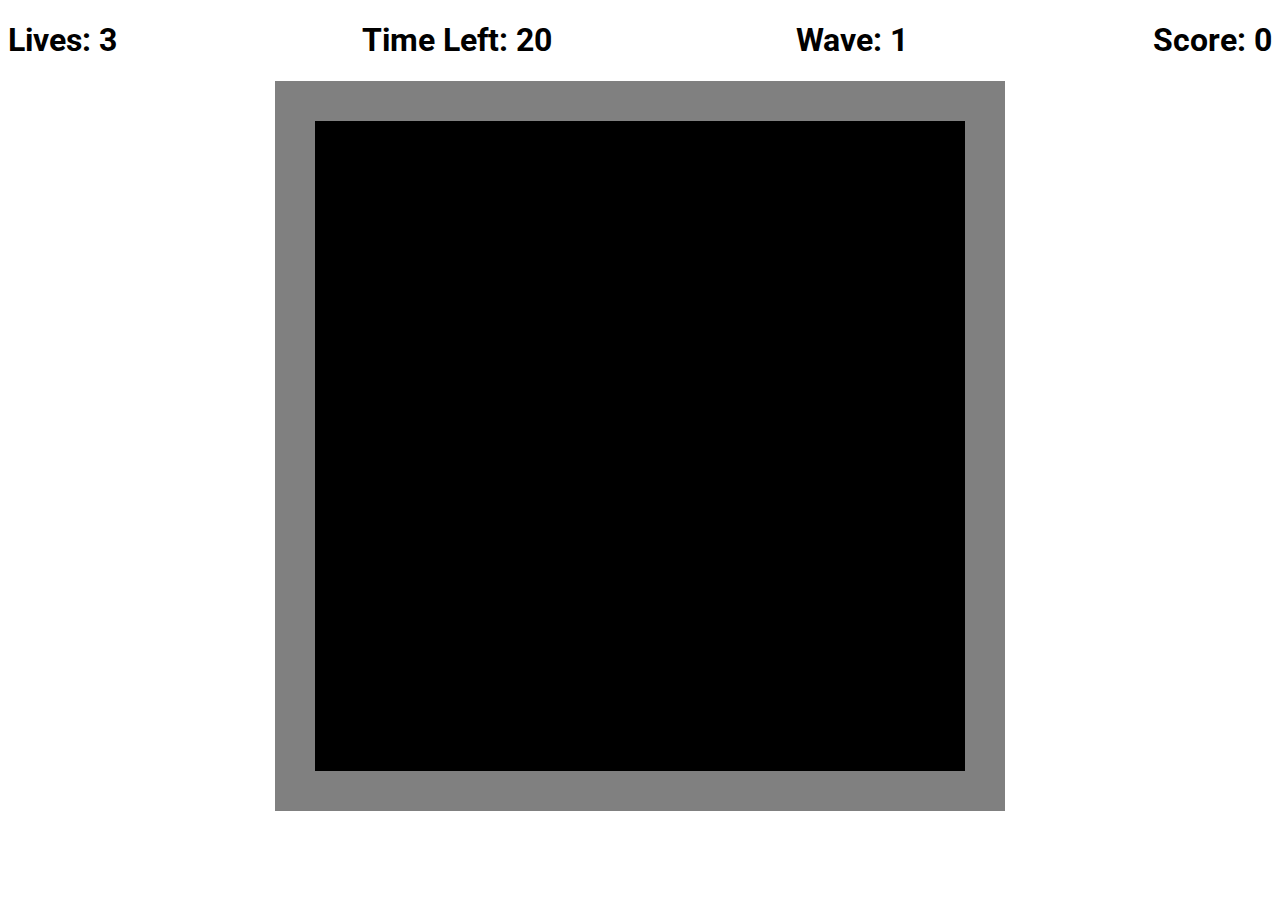
<file: index.html>
<html>
	<head>
		<title>Tanks 1990</title>
		<script src="somescripts/somemain.js"></script>
		<link rel="stylesheet" href="somecss/somestyle.css">
		<link rel="preconnect" href="https://fonts.gstatic.com">
		<link href="https://fonts.googleapis.com/css2?family=Roboto:wght@300&display=swap" rel="stylesheet">
	</head>
	<body>
		<div id="textDiv" class="divik">
			<h1 id='lives'>Lives: </h1>
			<h1 id='time'>Time Left: </h1>
			<h1 id='waveN'>Wave: </h1>
			<h1 id='score'>Score: </h1>
		</div>
		<div class="divik">
			<canvas id="some_canvas" width="600" height="600"></canvas>
		</div>
	</body>
</html>
</file>
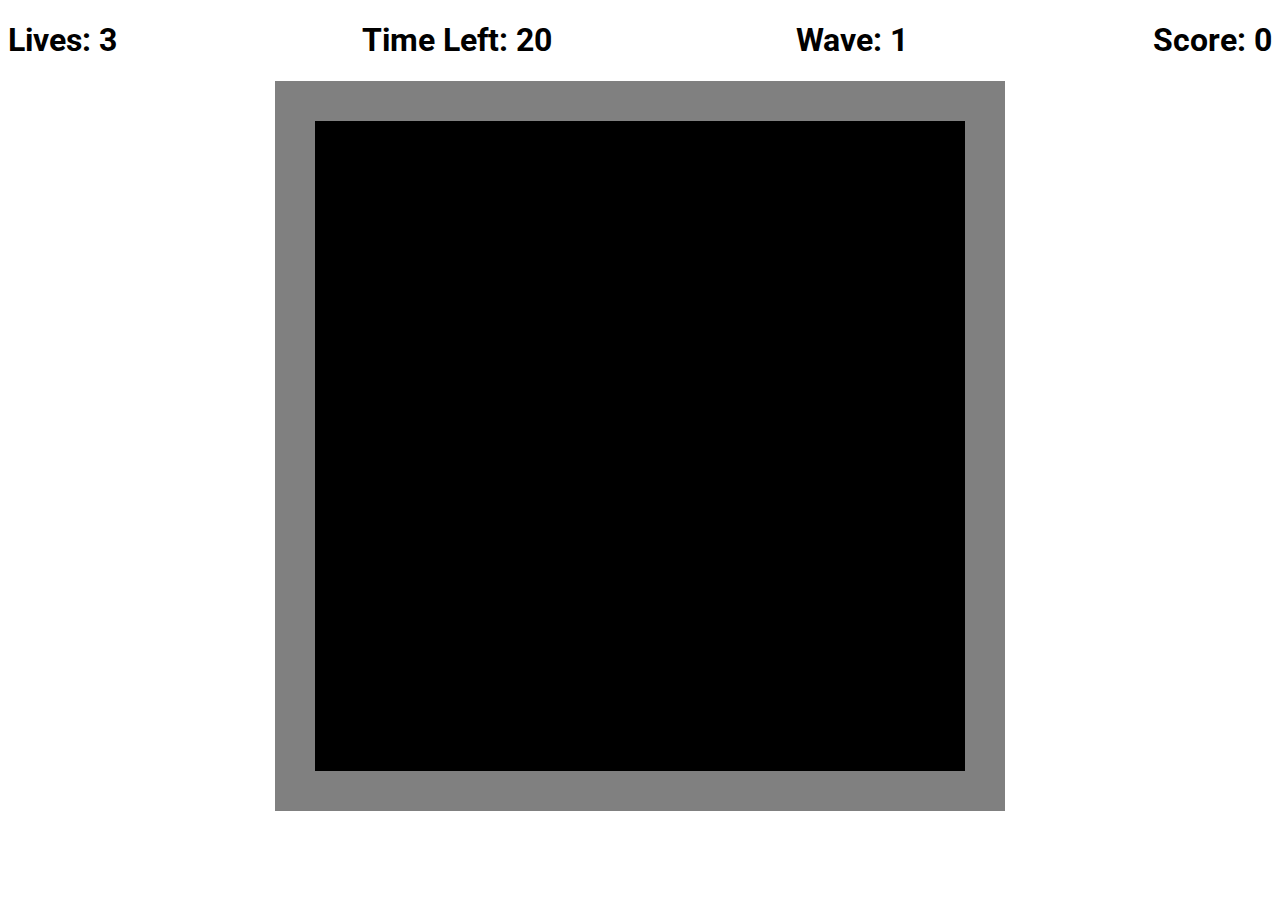
<file: someindex.html>
<html>
	<head>
		<title>Tanks 1990</title>
		<script src="somescripts/somemain.js"></script>
		<link rel="stylesheet" href="somecss/somestyle.css">
		<link rel="preconnect" href="https://fonts.gstatic.com">
		<link href="https://fonts.googleapis.com/css2?family=Roboto:wght@300&display=swap" rel="stylesheet">
	</head>
	<body>
		<div id="textDiv" class="divik">
			<h1 id='lives'>Lives: </h1>
			<h1 id='time'>Time Left: </h1>
			<h1 id='waveN'>Wave: </h1>
			<h1 id='score'>Score: </h1>
		</div>
		<div class="divik">
			<canvas id="some_canvas" width="600" height="600"></canvas>
		</div>
	</body>
</html>
</file>
<file: somecss/somestyle.css>
#some_canvas {
	background-color: black;
	border: 40px solid gray;
}
body {
	margin-top: 0;
}
.divik {
	align-items: center;
	justify-content: center;
	display: flex;
	margin: 0;
	padding: 0;
	font-family: 'Roboto', sans-serif;

}

#textDiv {
	justify-content: space-between;
}
</file>
